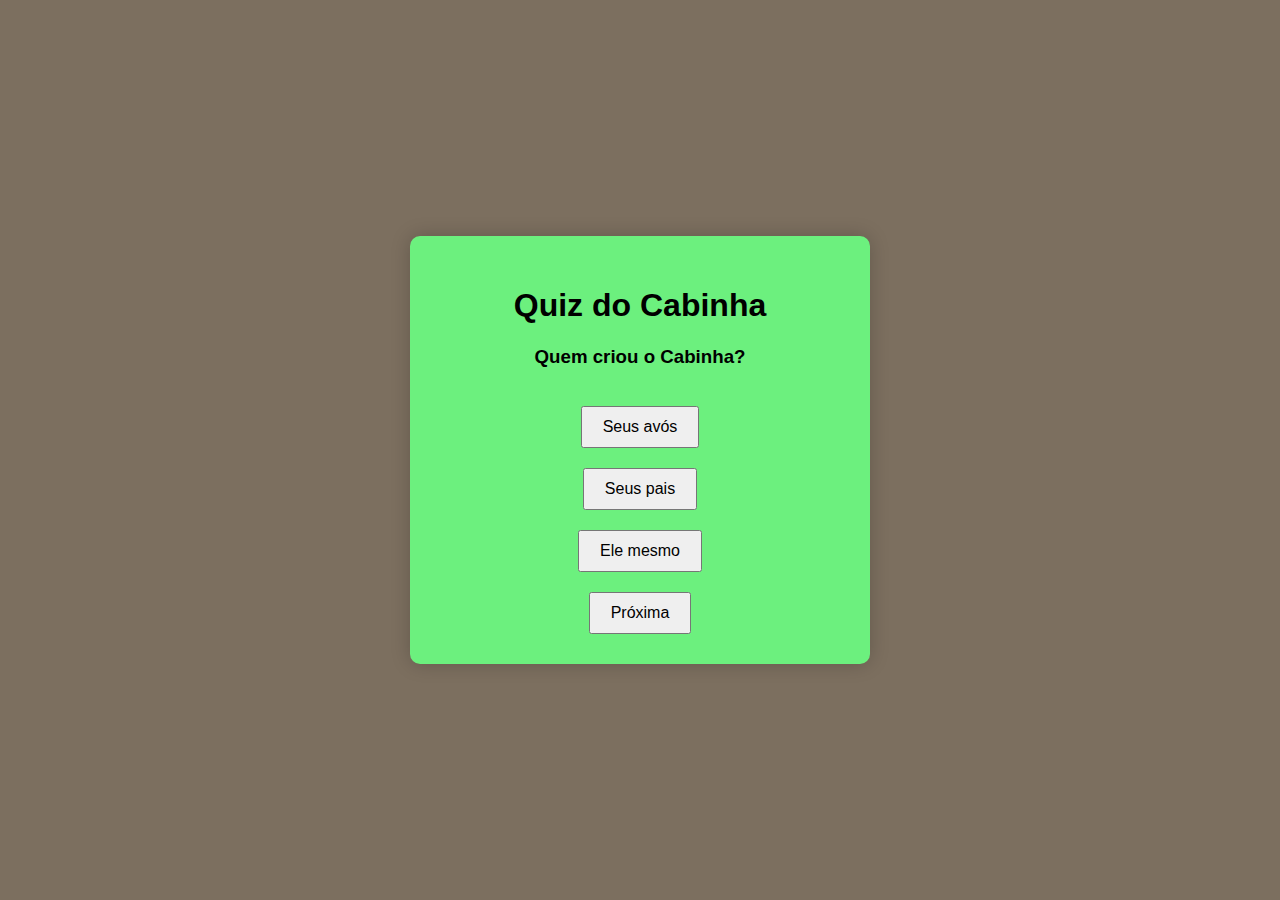
<file: index.html>
<!DOCTYPE html>
<html lang="pt-BR">
<head>
  <meta charset="UTF-8">
  <meta name="viewport" content="width=device-width, initial-scale=1.0">
  <title>Quiz do Cabinha</title>
  <link rel="stylesheet" href="style.css" />
</head>
<body>
  <div class="quiz-container">
    <h1>Quiz do Cabinha</h1>
    <div id="quiz"></div>
    <button id="next-btn">Próxima</button>
    <div id="result"></div>
    <button id="play-btn" style="display:none;">Jogar o jogo</button>
  </div>

  <script src="script.js"></script>
</body>
</html>
</file>
<file: style.css>
body {
    font-family: sans-serif;
    background: #7c6f5f;
    margin: 0;
    padding: 0;
    display: flex;
    justify-content: center;
    align-items: center;
    height: 100vh;
}

.quiz-container {
    background: #6cf07e;
    border-radius: 10px;
    padding: 30px;
    width: 400px;
    box-shadow: 0 0 20px rgba(0, 0, 0, 0.2);
    text-align: center;
}

button {
    margin-top: 20px;
    padding: 10px 20px;
    font-size: 16px;
    cursor: pointer;
}

.correct {
    background-color: #4caf50 !important; /* verde para acerto */
    color: #fff !important;
}

.incorrect {
    background-color: #f44336 !important; /* vermelho para erro */
    color: #fff !important;
}
</file>
